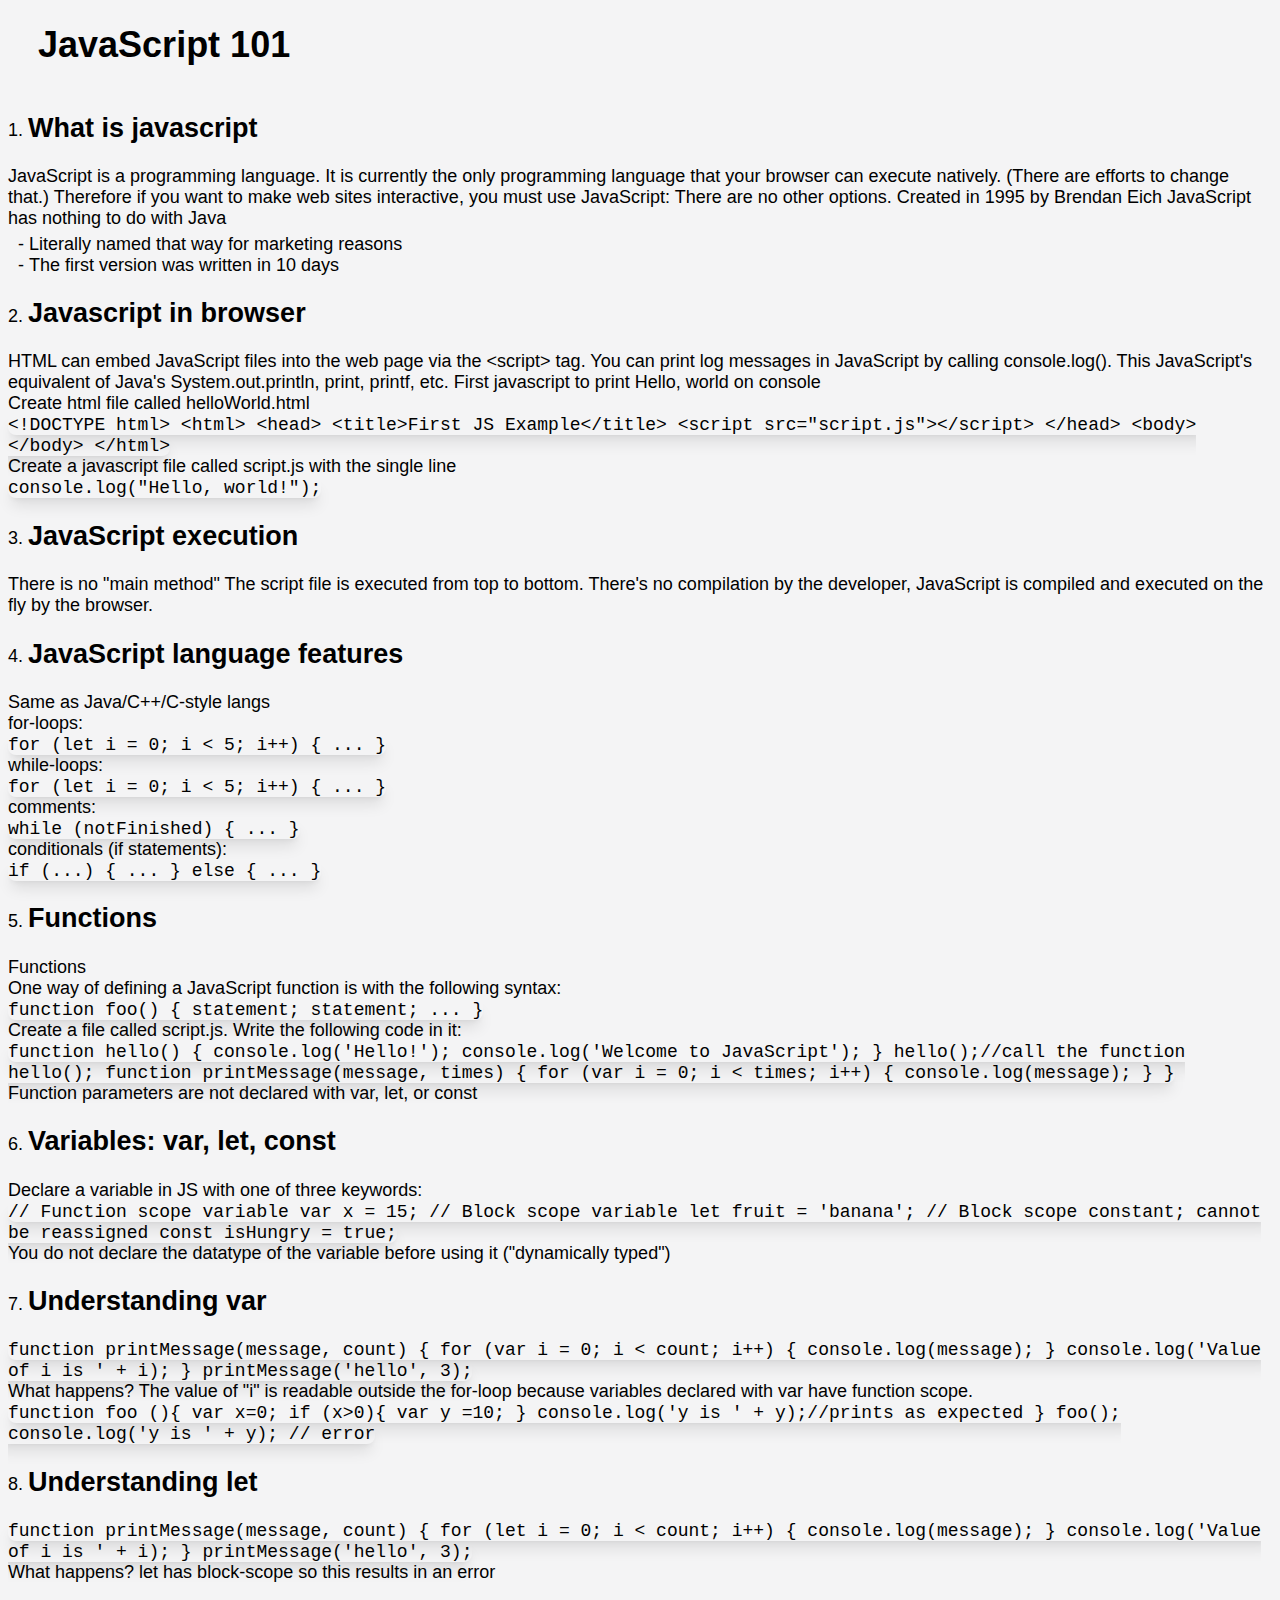
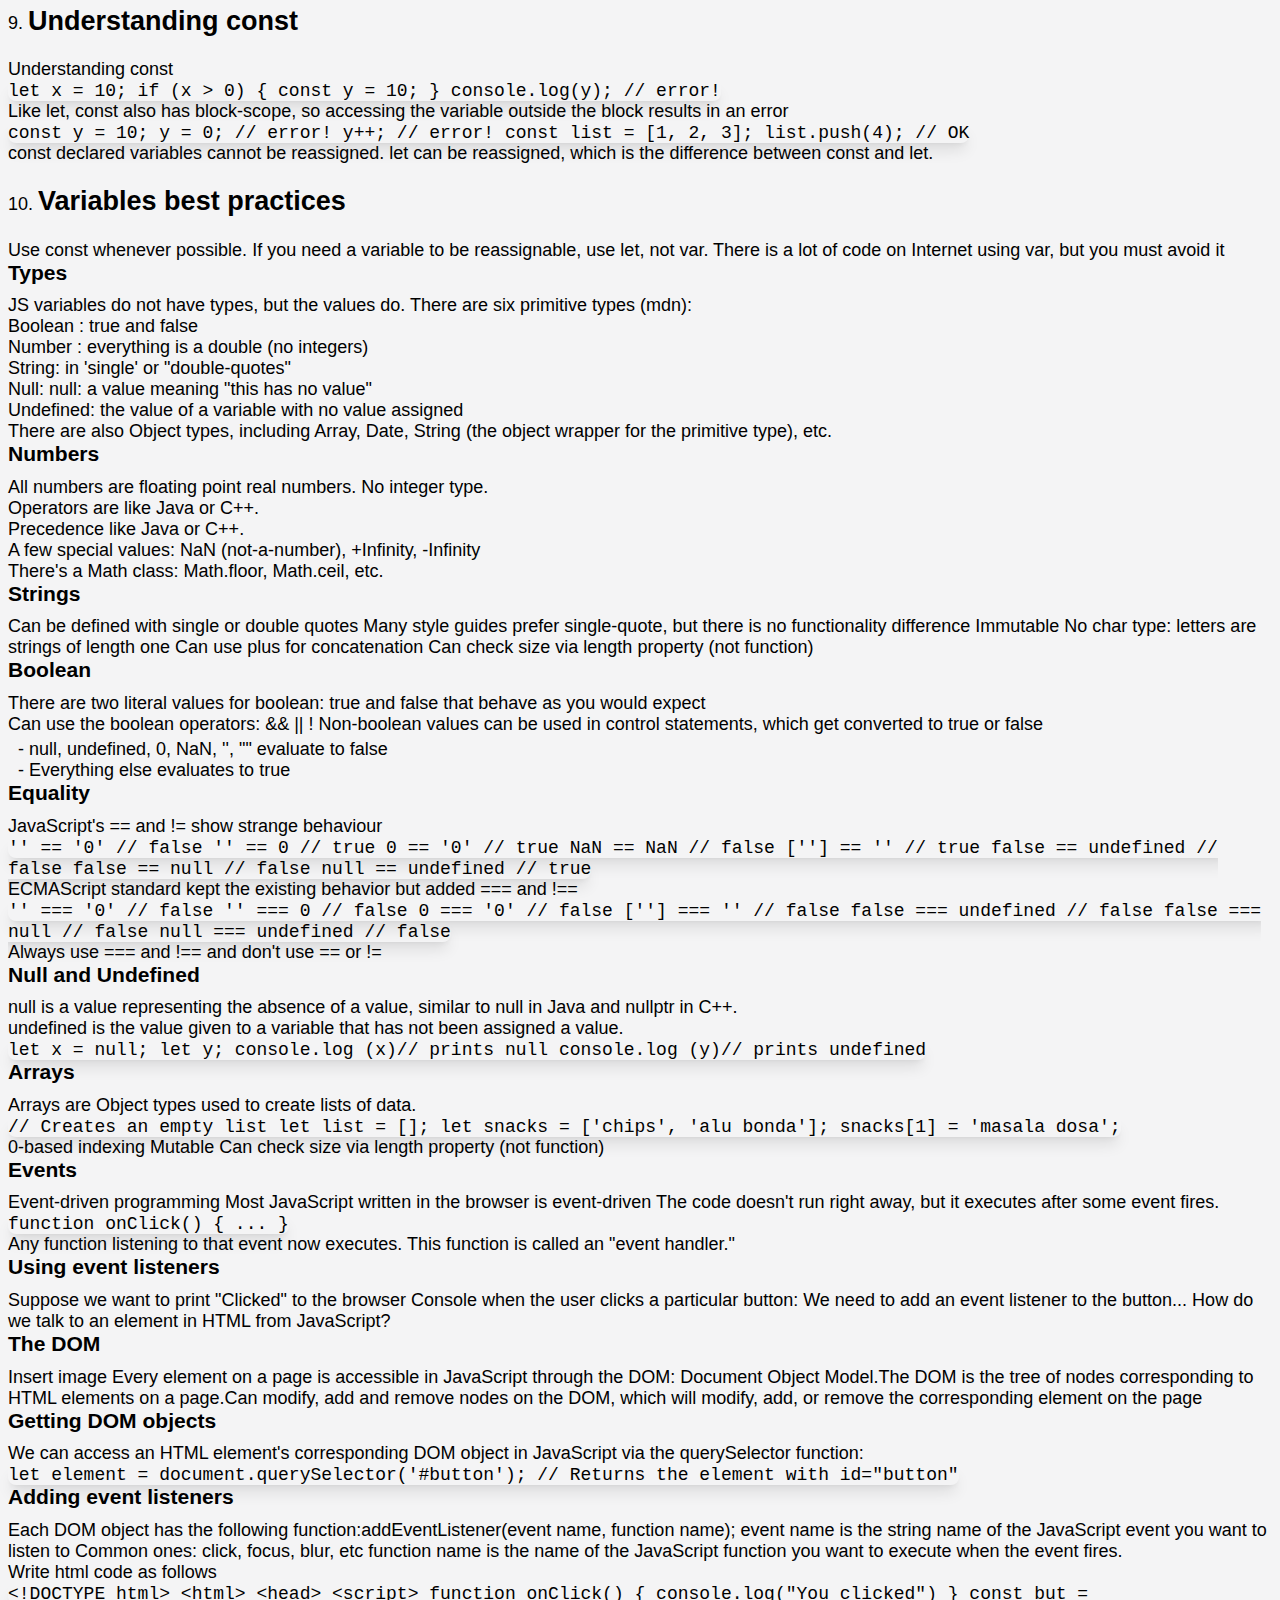
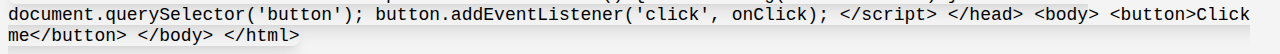
<file: javascript101.html>
<!DOCTYPE html>
<html lang="en">

<head>
  <meta charset="UTF-8">
  <meta http-equiv="X-UA-Compatible" content="IE=edge">
  <meta name="viewport" content="width=device-width, initial-scale=1.0">
  <title>JavaScript 101</title>
  <link rel="stylesheet" href="style.css">
</head>

<body>
  <h1>JavaScript 101</h1>
  <main>
    <ol>
      <li id="What is javascript">
        <h2>What is javascript</h2>
      </li>
      <article>JavaScript is a programming language.
        It is currently the only programming
        language that your browser can execute
        natively. (There are efforts to change that.)
        Therefore if you want to make web sites interactive, you must use JavaScript:
        There are no other options.

        Created in 1995 by Brendan Eich
        JavaScript has nothing to do with Java
        <ul>
          <li>Literally named that way for marketing reasons</li>
          <li>The first version was written in 10 days</li>
        </ul>
      </article>
      <li id="Javascript in browser">
        <h2>Javascript in browser</h2>
      </li>
      <article>
        HTML can embed JavaScript files into the web page via the &lt;script&gt; tag.
        You can print log messages in JavaScript by calling console.log(). This JavaScript's
        equivalent of
        Java's System.out.println, print, printf, etc.
        First javascript to print Hello, world on console <br>
        Create html file called helloWorld.html <br>
        <div>
          <code class="language-html">
          &lt;!DOCTYPE html&gt;
          &lt;html&gt;
          &lt;head&gt;
          &lt;title&gt;First JS Example&lt;/title&gt;
          &lt;script src="script.js"&gt;&lt;/script&gt;
          &lt;/head&gt;
          &lt;body&gt;
          &lt;/body&gt;
          &lt;/html&gt;
          </code>
        </div>
        Create a javascript file called script.js with the single line <br>
        <div>
          <code class="language-js">
          console.log("Hello, world!");
          </code>
        </div>
      </article>
      <li id="JavaScript execution">
        <h2>JavaScript execution</h2>
      </li>
      <article>
        There is no "main method"
        The script file is executed from top to bottom.
        There's no compilation by the developer, JavaScript is compiled and executed on the fly by the
        browser.
      </article>
      <li id="JavaScript language features">
        <h2>JavaScript language features</h2>
      </li>
      <article>Same as Java/C++/C-style langs <br>
        for-loops:
        <div>
          <code class="language-js">
          for (let i = 0; i &lt; 5; i++) { ... }
        </code>
        </div>
        while-loops:
        <div>
          <code class="language-js">
          for (let i = 0; i &lt; 5; i++) { ... }
        </code>
        </div>
        comments:
        <div>
          <code class="language-js">
          while (notFinished) { ... }
        </code>
        </div>
        conditionals (if statements):
        <div>
          <code class="language-js">
          if (...) {
          ...
          } else {
          ...
          }
        </code>
        </div>
      </article>
      <li id="Functiondef">
        <h2>Functions</h2>
      </li>
      <article>
        Functions <br>
        One way of defining a JavaScript function is with the following syntax:
        <div>
          <code class="language-js">
          function foo() {
          statement;
          statement;
          ...
          }
          </code>
        </div>
        Create a file called script.js. Write the following code in it:
        <div>
          <code class="language-js">
          function hello() {
            console.log('Hello!');
            console.log('Welcome to JavaScript');
          }

          hello();//call the function
          hello();
              
          function printMessage(message, times) {
            for (var i = 0; i &lt; times; i++) {
              console.log(message);
            }
          }
          </code>
        </div>
        Function parameters are not declared with var, let, or
        const
      </article>
      <li id="Variables">
        <h2>Variables: var, let, const</h2>
      </li>
      <article>
        Declare a variable in JS with one of three keywords:
        <div>
          <code class="language-js">
          // Function scope variable
          var x = 15;
          // Block scope variable
          let fruit = 'banana';
          // Block scope constant; cannot be reassigned
          const isHungry = true;
          </code>
        </div>
        You do not declare the datatype of the variable before using it ("dynamically typed")
      </article>
      <li id="Understanding var">
        <h2>Understanding var</h2>
      </li>
      <article>
        <div>
          <code class="language-js">
          function printMessage(message, count) {
            for (var i = 0; i &lt; count; i++) {
              console.log(message);
            }
              console.log('Value of i is ' + i);
            }
            printMessage('hello', 3);
          </code>
        </div>
        What happens?
        The value of "i" is readable outside the for-loop because
        variables declared with var
        have function scope.
        <div><code class="language-js">
        function foo (){
          var x=0;
          if (x>0){
          var y =10;
          }
          console.log('y is ' + y);//prints as expected
          } 
          foo();
          console.log('y is ' + y); // error
        </code></div>
      </article>
      <li id="Understanding let">
        <h2>Understanding let</h2>
      </li>
      <article>
        <div><code class="language-js">
          function printMessage(message, count) {
            for (let i = 0; i &lt; count; i++) {
            console.log(message);
            }
            console.log('Value of i is ' + i);
            }
            printMessage('hello', 3);
        </code></div>
        What happens?
        let has block-scope so this results in an error
      </article>
      <li id="Understanding const">
        <h2>Understanding const</h2>
      </li>
      <article>
        Understanding const
        <div><code class="language-js">
          let x = 10;
          if (x > 0) {
          const y = 10;
          } 
          console.log(y);
          // error!
        </code></div>
        Like let, const also has block-scope, so accessing the
        variable outside the block results in an error
        <div><code class="language-js">
          const y = 10;
          y = 0; // error!
          y++; // error!
          const list = [1, 2, 3];
          list.push(4); // OK
        </code></div>
        const declared variables cannot be reassigned.
        let can be reassigned, which is the difference between
        const and let.
      </article>
      <li id="Variables best practices">
        <h2>Variables best practices</h2>
      </li>
      <section>
        Use const whenever possible.
        If you need a variable to be reassignable, use let, not var.
        There is a lot of code on Internet using var, but you must avoid it <br>
        <article id="type">
          <h3>Types</h3>
          JS variables do not have types, but the values do.
          There are six primitive types (mdn): <br>
          Boolean : true and false <br>
          Number : everything is a double (no integers) <br>
          String: in 'single' or "double-quotes" <br>
          Null: null: a value meaning "this has no value" <br>
          Undefined: the value of a variable with no value assigned <br>
          There are also Object types, including Array, Date, String (the object wrapper for the primitive type), etc.
        </article>
        <article id="number">
          <h3>Numbers</h3>
          All numbers are floating point real numbers. No integer type. <br>
          Operators are like Java or C++. <br>
          Precedence like Java or C++. <br>
          A few special values: NaN (not-a-number), +Infinity, -Infinity <br>
          There's a Math class: Math.floor, Math.ceil, etc. <br>
        </article>
        <article id="strings">
          <h3>Strings</h3>
          Can be defined with single or double quotes
          Many style guides prefer single-quote, but there is no functionality difference Immutable
          No char type: letters are strings of length one
          Can use plus for concatenation
          Can check size via length property (not function)
        </article>
        <article id="boolean">
          <h3>Boolean</h3>
          There are two literal values for boolean: true and false
          that behave as you would expect <br>
          Can use the boolean operators: && || !
          Non-boolean values can be used in control statements, which
          get converted to true or false
          <ul>
            <li>null, undefined, 0, NaN, '', "" evaluate to false</li>
            <li>Everything else evaluates to true</li>
          </ul>
        </article>
        <article id="equality">
          <h3>Equality</h3>
          JavaScript's == and != show strange behaviour <br>
          <div>
            <code class="language-js">
              '' == '0' // false
              '' == 0 // true
              0 == '0' // true
              NaN == NaN // false
              [''] == '' // true
              false == undefined // false
              false == null // false
              null == undefined // true
            </code>
          </div>
          ECMAScript standard kept the existing behavior but added === and !== <br>
          <div>
            <code class="language-js">
              '' === '0' // false
              '' === 0 // false
              0 === '0' // false
              [''] === '' // false
              false === undefined // false
              false === null // false
              null === undefined // false
            </code>
          </div>
          Always use === and !== and don't use == or !=
        </article>
        <article id="Null and Undefined">
          <h3>Null and Undefined</h3>
          null is a value representing the absence of a value, similar to null in Java and nullptr in C++. <br>
          undefined is the value given to a variable that has not been assigned a value. <br>
          <div><code class="language-js">
            let x = null;
            let y;
            console.log (x)// prints null
            console.log (y)// prints undefined
          </code></div>
        </article>
        <article id="Arrays">
          <h3>Arrays</h3>
          Arrays are Object types used to create lists of data.
          <div>
            <code class="language-js">
              // Creates an empty list
              let list = [];
              let snacks = ['chips', 'alu bonda'];
              snacks[1] = 'masala dosa';
            </code>
          </div>
          0-based indexing
          Mutable
          Can check size via length property (not function)
        </article>
        <article id="Events">
          <h3>Events</h3>
          Event-driven programming Most JavaScript written in the browser is event-driven The code doesn't run right
          away, but it executes after some event fires.
          <div><code class="language-js">
            function onClick() {
            ...
            }
          </code></div>
          Any function listening to that event now executes. This function is called an "event handler."
        </article>
        <article id="Using event listeners">
          <h3>Using event listeners</h3>
          Suppose we want to print "Clicked" to the browser Console when the user clicks a particular button:
          We need to add an event listener to the button...
          How do we talk to an element in HTML from JavaScript?
        </article>
        <article id="The DOM">
          <h3>The DOM</h3>
          Insert image Every element on a page is accessible in JavaScript through the DOM: Document Object Model.The
          DOM is the tree of nodes corresponding to HTML elements on a page.Can modify, add and remove nodes on the DOM,
          which will modify, add, or remove the corresponding element on the page
        </article>
        <article id="Getting DOM objects">
          <h3>Getting DOM objects</h3>
          We can access an HTML element's corresponding DOM object in JavaScript via the querySelector function:
          <div><code class="language-js">
            let element = document.querySelector('#button');
            // Returns the element with id="button"
          </code></div>
        </article>
        <article id="Adding event listeners">
          <h3>Adding event listeners</h3>
          Each DOM object has the following function:addEventListener(event name, function name); event name is the
          string name of the JavaScript event you want to listen to Common ones: click, focus, blur,
          etc
          function name is the name of the JavaScript function
          you want to execute when the event fires. <br>
          Write html code as follows
          <div><code>
            &lt;!DOCTYPE html&gt;
            &lt;html&gt;
            &lt;head&gt;
            &lt;script&gt;
              function onClick() {
                console.log("You clicked")
              }
              const but = document.querySelector('button');
              button.addEventListener('click', onClick);
            &lt;/script&gt;
            &lt;/head&gt;
            &lt;body&gt;
            &lt;button&gt;Click me&lt;/button&gt;
            &lt;/body&gt;
            &lt;/html&gt;
          </code></div>
      </section>
    </ol>
  </main>
</body>

</html>
</file>
<file: style.css>
html {
  scroll-behavior: smooth;
}
body {
  font-size: 18px;
  font-family: "Trebuchet MS", sans-serif;
  background: #f4f4f5;
}

h1::before {
  background-image: url("https://upload.wikimedia.org/wikipedia/commons/9/99/Unofficial_JavaScript_logo_2.svg");
  background-size: 1.5rem;
  background-repeat: no-repeat;
  background-position: center;
  display: inline-block;
  width: 30px;
  height: 30px;
  content: "";
}

ol {
  list-style-position: inside;
  margin: 0rem;
  padding: 0rem;
}

div.card > li::marker {
  font-size: x-large;
  font-weight: bold;
}

h2 {
  display: inline-block;
}

.card {
  background: #fff;
  border-radius: 0.5rem;
  filter: drop-shadow(0 25px 25px rgb(0 0 0 / 0.15));
  margin: 1rem;
  padding: 1rem;
  display: flex;
  flex-direction: column;
  justify-content: space-between;
  height: 100%;
}

ul {
  margin-top: 0.25em;
  list-style-type: "- ";
  list-style-position: inside;
  padding-inline-start: 1ch;
}

code {
  font-family: "Courier New", monospace !important;
  border-radius: 0.5rem;
  width: 100%;
  max-width: 85%;
  box-shadow: 0 10px 15px -3px rgb(0 0 0 / 0.1), 0 4px 6px -4px rgb(0 0 0 / 0.1);
}

h3 {
  margin-block-start: 0em;
  margin-block-end: 0.5em;
}

.mini-card {
  border-radius: 0.5rem;
  margin: 0.5rem 0rem;
  padding: 1rem;
  display: flex;
  flex-direction: column;
  justify-content: space-between;
  height: 100%;
}
.mini-card:nth-of-type(odd) {
  background-color: #7dd3fc;
}
.mini-card:nth-of-type(even) {
  background-color: #60a5fa;
}
</file>
